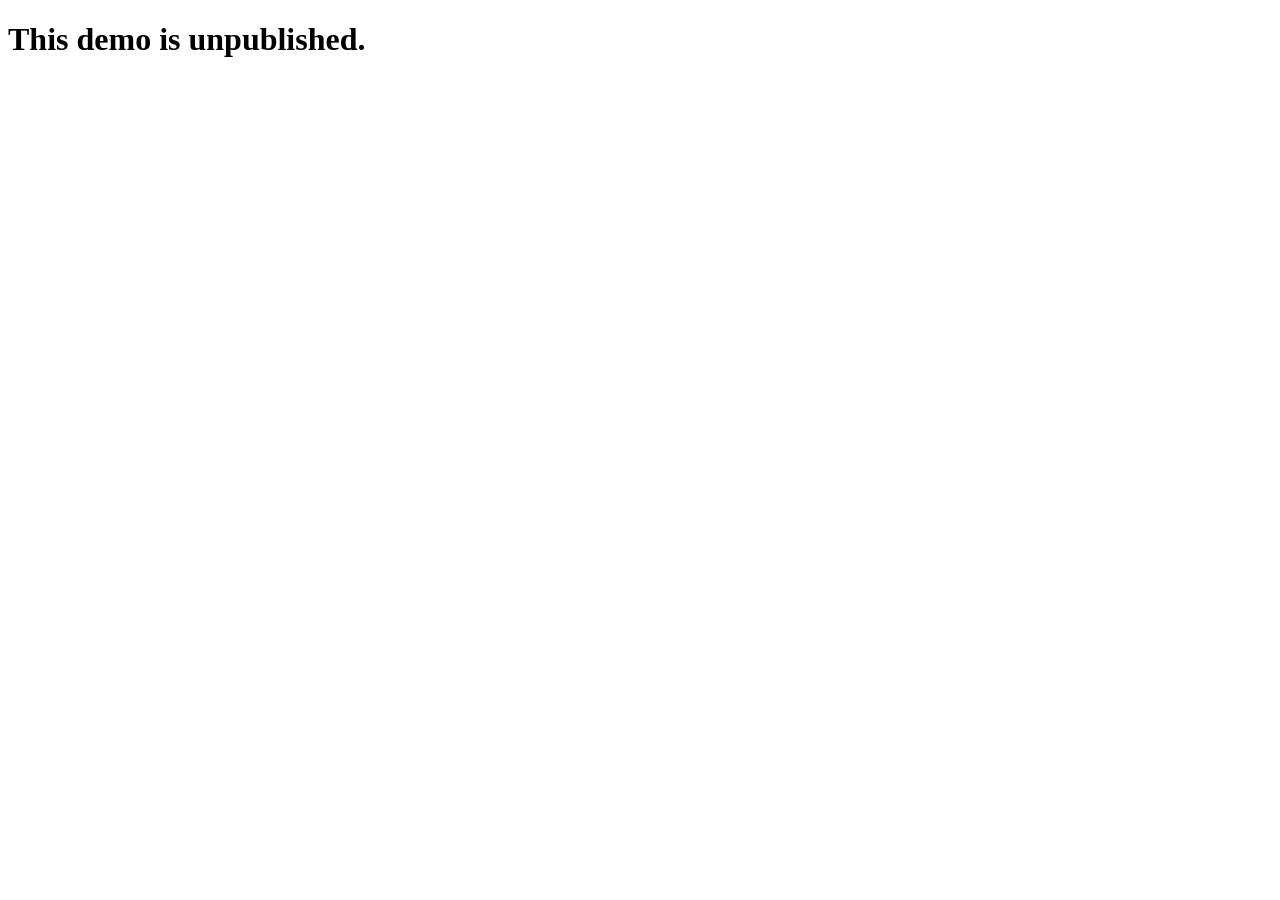
<file: index.html>
<!DOCTYPE html>
<html lang="en">
<head>
<meta charset="utf-8"/>
<meta name="viewport" content="width=device-width, initial-scale=1"/>
<meta name="robots" content="noindex,nofollow"/>
<title>Unpublished</title>
</head>
<body>
<h1>This demo is unpublished.</h1>
</body>
</html>
</file>
